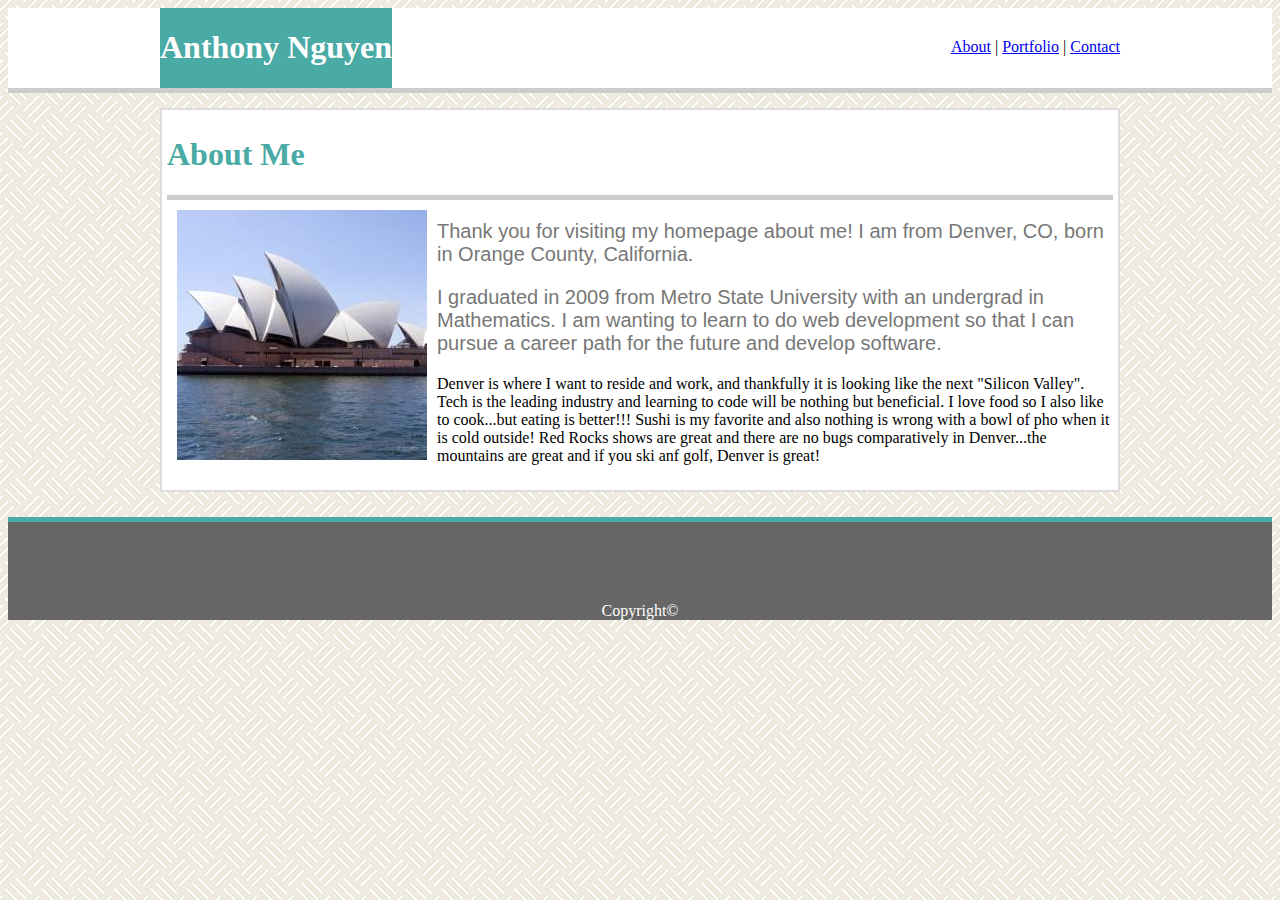
<file: index.html>
<!DOCTYPE html>
<html lang="en">
<head>
    <meta charset="UTF-8">
    <meta name="viewport" content="width=device-width, initial-scale=1.0">
    <meta http-equiv="X-UA-Compatible" content="ie=edge">
    <title>Anthony Nguyen Responsive Portfolio</title>
    <link rel="stylesheet" type="text/css" href="assets/css/style.css">
</head>
<body>



    <div class="banner">
        <div class="header">
                <div class="header-name"> 
                    <h1>Anthony Nguyen</h1>
                </div>

                <div class="links">
                    <a href= "index.html">About</a>
                    |
                    <a href= "portfolio.html">Portfolio</a>
                    |
                    <a href= "contact.html">Contact</a>
                </div>
        </div>
    </div>

    <div class = "trimTop">
    </div>
    
    <div class="main">

            

            <div class="content">
                <h1 id="teal">
                    About Me
                </h1>

                <div class = "trimTop">
                </div>

                <img id="myimage" src="pic.jpg">
                <p>
                        Thank you for visiting my homepage about me!  I am from Denver, CO, born in Orange County, California.
                </p> 
                <p>
                    I graduated in 2009 from Metro State University with an undergrad in Mathematics.  I am wanting to learn to do web development so that I can pursue a career path for the future and develop software.
                </p>
                    Denver is where I want to reside and work, and thankfully it is looking like the next "Silicon Valley".  Tech is the leading industry and learning to code will be nothing but beneficial.
                    I love food so I also like to cook...but eating is better!!!  Sushi is my favorite and also nothing is wrong with a bowl of pho when it is cold outside!
                    Red Rocks shows are great and there are no bugs comparatively in Denver...the mountains are great and if you ski anf golf, Denver is great!
                </p>
            </div>
    
    </div>


    <div class = "trimBottom">
    </div>

    <div class="footer">
        Copyright&copy
    </div>


</body>
</html>
</file>
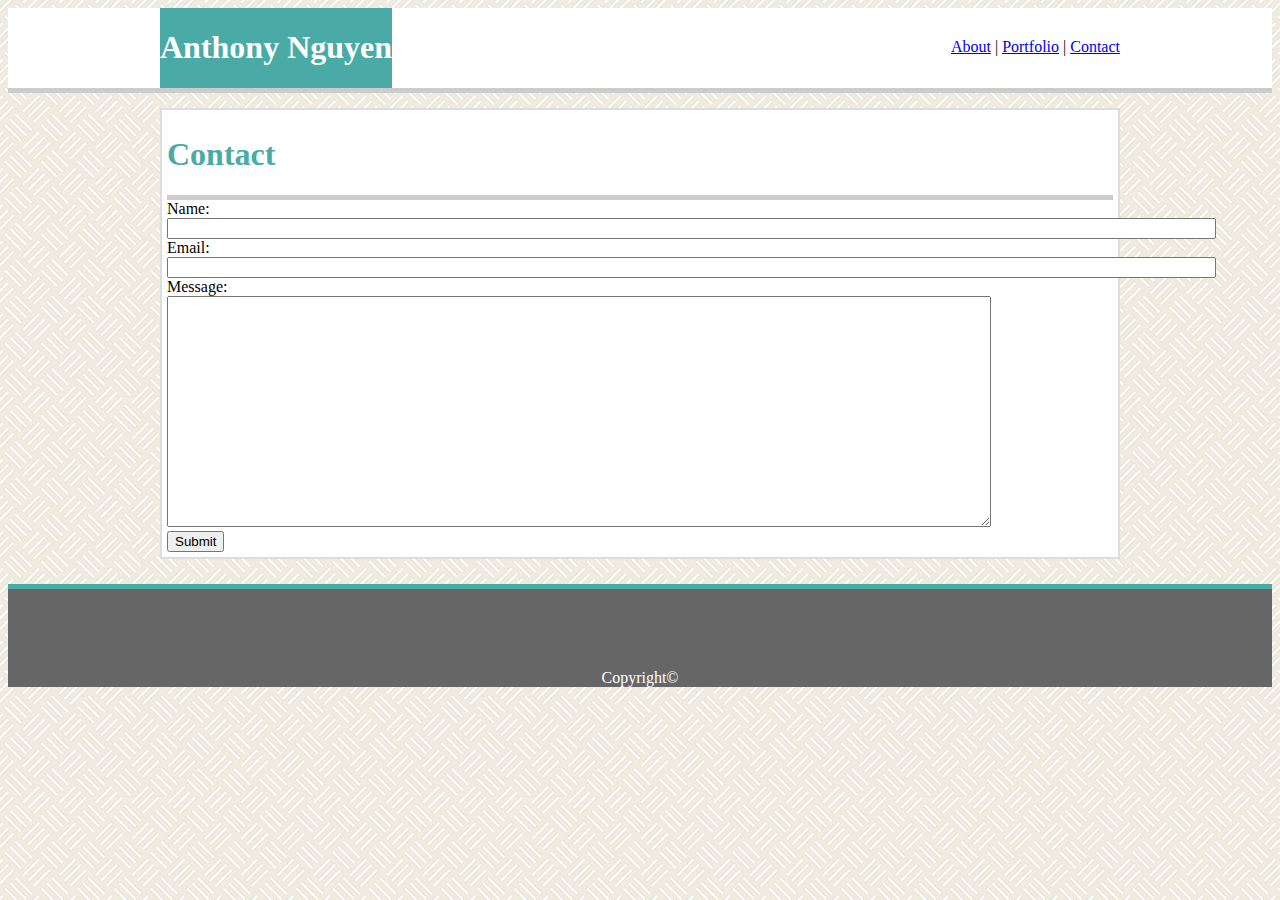
<file: contact.html>
<!DOCTYPE html>
<html lang="en">
<head>
    <meta charset="UTF-8">
    <meta name="viewport" content="width=device-width, initial-scale=1.0">
    <meta http-equiv="X-UA-Compatible" content="ie=edge">
    <title>Document</title>
</head>
<body>
        <!DOCTYPE html>
        <html lang="en">
        <head>
            <meta charset="UTF-8">
            <meta name="viewport" content="width=device-width, initial-scale=1.0">
            <meta http-equiv="X-UA-Compatible" content="ie=edge">
            <title>Anthony Nguyen Basic Portfolio</title>
            <link rel="stylesheet" type="text/css" href="assets/css/style.css">
        </head>
        <body>
        
        
        
            <div class="banner">
                <div class="header">
                        <div class="header-name"> 
                            <h1>Anthony Nguyen</h1>
                        </div>
        
                        <div class="links">
                            <a href= "index.html">About</a>
                            |
                            <a href= "portfolio.html">Portfolio</a>
                            |
                            <a href= "contact.html">Contact</a>
                        </div>
                </div>
            </div>
        
            <div class = "trimTop">
            </div>
            
            <div class="main">
        
                    
        
                    <div class="content">
                        <h1 id="teal">
                            Contact
                        </h1>
        
                        <div class = "trimTop">
                        </div>

                        <form>
                                Name:<br>
                                <input type="text" name="name" size="128"><br>
                                Email:<br>
                                <input type="text" name="email" size="128"><br>
                                Message:<br>
                                <textarea rows="15" cols="100">
                                </textarea>
                                <br>
                                <input type="submit">
                                
                        </form>
        
                        
                    </div>
            
            </div>
        
        
            <div class = "trimBottom">
            </div>
        
            <div class="footer">
                Copyright&copy
            </div>
        
        
        </body>
        </html>
</body>
</html>
</file>
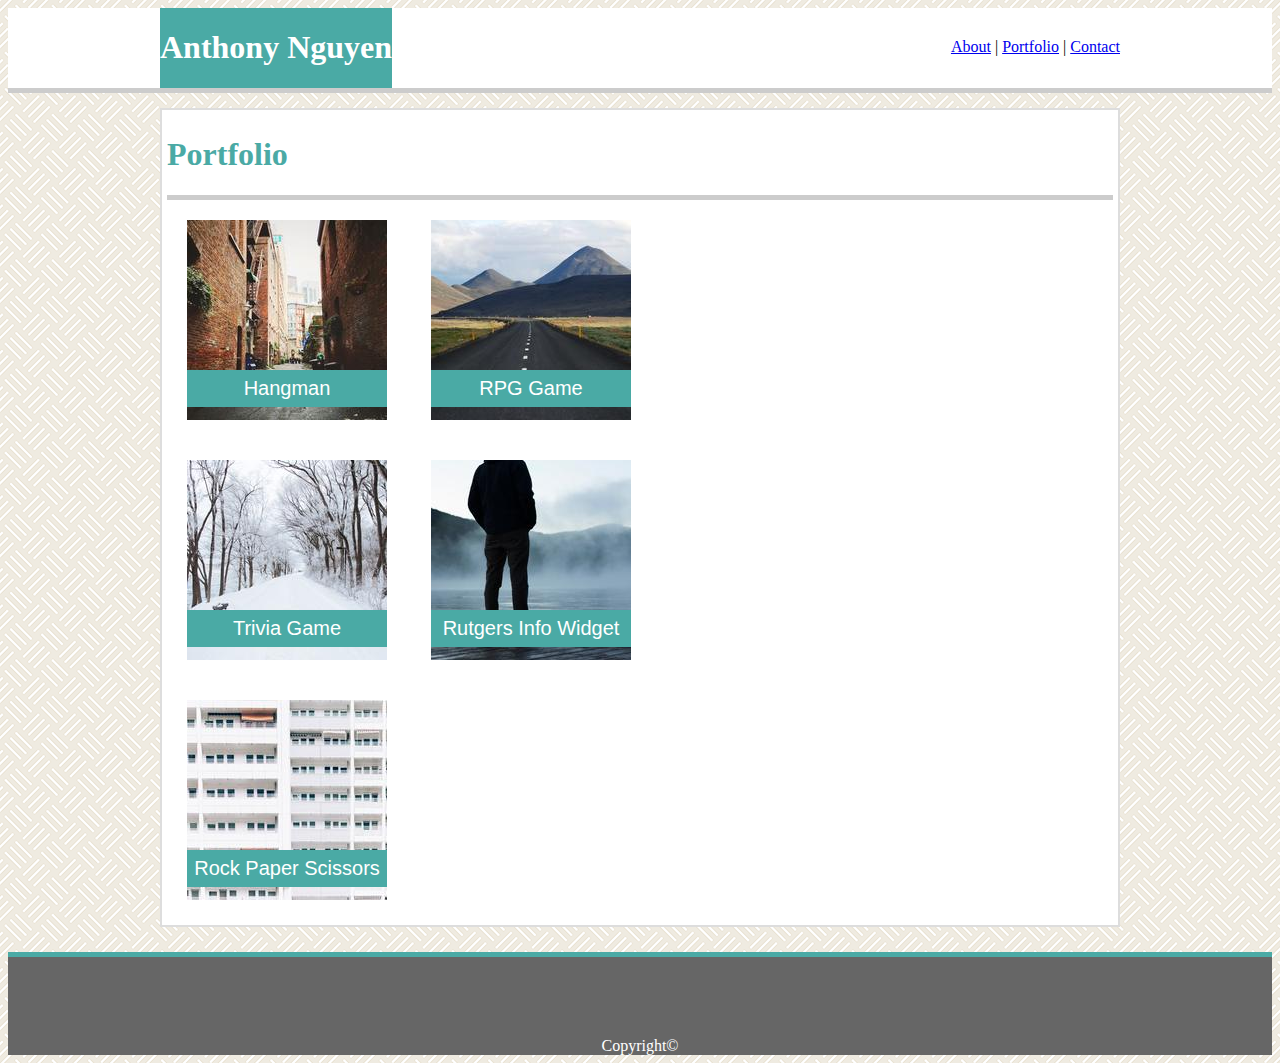
<file: portfolio.html>
<!DOCTYPE html>
<html lang="en">
<head>
    <meta charset="UTF-8">
    <meta name="viewport" content="width=device-width, initial-scale=1.0">
    <meta http-equiv="X-UA-Compatible" content="ie=edge">
    <title>Document</title>
</head>
<body>
        <!DOCTYPE html>
        <html lang="en">
        <head>
            <meta charset="UTF-8">
            <meta name="viewport" content="width=device-width, initial-scale=1.0">
            <meta http-equiv="X-UA-Compatible" content="ie=edge">
            <title>Anthony Nguyen Basic Portfolio</title>
            <link rel="stylesheet" type="text/css" href="assets/css/style.css">
        </head>
        <body>
        
        
        
            <div class="banner">
                <div class="header">
                        <div class="header-name"> 
                            <h1>Anthony Nguyen</h1>
                        </div>
        
                        <div class="links">
                            <a href= "index.html">About</a>
                            |
                            <a href= "portfolio.html">Portfolio</a>
                            |
                            <a href= "contact.html">Contact</a>
                        </div>
                </div>
            </div>
        
            <div class = "trimTop">
            </div>
            
            <div class="main">
        
                    
        
                    <div class="content">
                        <h1 id="teal">
                            Portfolio
                        </h1>
        
                        <div class = "trimTop">
                        </div>

                        <div class="portfolio" style="background-image: url(assets/images/port1.jpg);">
                                <p class="portfolioText">
                                    Hangman
                                </p>
                        </div>
                        
                        <div class="portfolio" style="background-image: url(assets/images/port2.jpg);">
                                <p class="portfolioText">
                                    RPG Game
                                </p>
                        </div>
                        <br>
                        <div class="portfolio" style="background-image: url(assets/images/port3.jpg);">
                                <p class="portfolioText">
                                    Trivia Game
                                </p>
                        </div>
                        <div class="portfolio" style="background-image: url(assets/images/port4.jpg);">
                                <p class="portfolioText">
                                    Rutgers Info Widget
                                </p>
                        </div>
                        <br>
                        <div class="portfolio" style="background-image: url(assets/images/port5.jpg);">
                                <p class="portfolioText">
                                    Rock Paper Scissors
                                </p>
                        </div>

        
                        
                    </div>
            
            </div>
        
        
            <div class = "trimBottom">
            </div>
        
            <div class="footer">
                Copyright&copy
            </div>
        
        
        </body>
        </html>
</body>
</html>
</file>
<file: assets/css/style.css>
.banner {
    background-color: #ffffff;
        
    
    
}

.header {
    
    width: 960px;
    margin: 0 auto;
    padding-bottom: 80px;
    padding-top: 0%;
    border: 10px;
}

.header-name {
    background-color: #4aaaa5;
    color: white;
    float: left;
    
    
}

.links {
    float: right;
    padding: 30px 0;
    
}

.trimTop {
    clear: both;
    background-color: #cccccc;
    height: 5px;

}

.content {
    background-color:#ffffff;
    border-style: solid;
    border-width: 2px;
    border-color: #dddddd;
    padding: 5px;
    margin: 15px 0px 25px 0px ;

}

#myimage{
    float: left;
    padding: 10px;
}

.trimBottom {
    clear: both;
    background-color: #4aaaa5;
    height: 5px;

}

.footer {
    clear: both;
    text-align: center;
    color: white;
    background-color: #666666;
    padding-top: 80px;
    height: 7%;
}

.main {
    width: 960px;
    margin: 0 auto;
   }


.portfolio {
    height: 200px;
    width: 200px;
    text-align: center;
    display: table-cell;
    margin: 20px 20px 20px 20px;
    display: inline-block;
}

.portfolioText {
    background-color: #4aaaa5;
    color: white;
    margin-top: 150px;
    height: 30px;
    text-align: center;
    padding-top: 7px;
    
}



p {
    color: #777777;
    font-family: 'Arial', 'Helvetica Neue', Helvetica, sans-serif;
    font-size: 20px;
}

body {
    
    background-image: url("../images/floor-tile.png");
    


}

#teal {
    color: #4aaaa5;
}

h1 {
    font-family: 'Georgia', Times, 'Times New Roman', serif;
}


@media screen and (max-width: 980px) {
    .main {
        width: 450px;
        float: left;
    }

    .links {
        
        width: 450px;
        text-align: right;
        padding-right: 50px;
        
   }
}

@media screen and (max-width: 768px) {
    .main {
        width: 765px;
        clear: both;
    }

    .links {
        
        width: 250px;
        text-align: right;
        padding-right: 250px;
        
   }

   

}

@media screen and (max-width: 640px) {
   .header{
       position: static;
       
   }
   .main {
        width: 635px;
        clear: both;
    }

   .header-name{
       clear: both;
       width: 635px;
       text-align: center;
   }

   .links {
        clear: both;
        float: left;
        width: 635px;
        text-align: center;
   }
}
</file>
